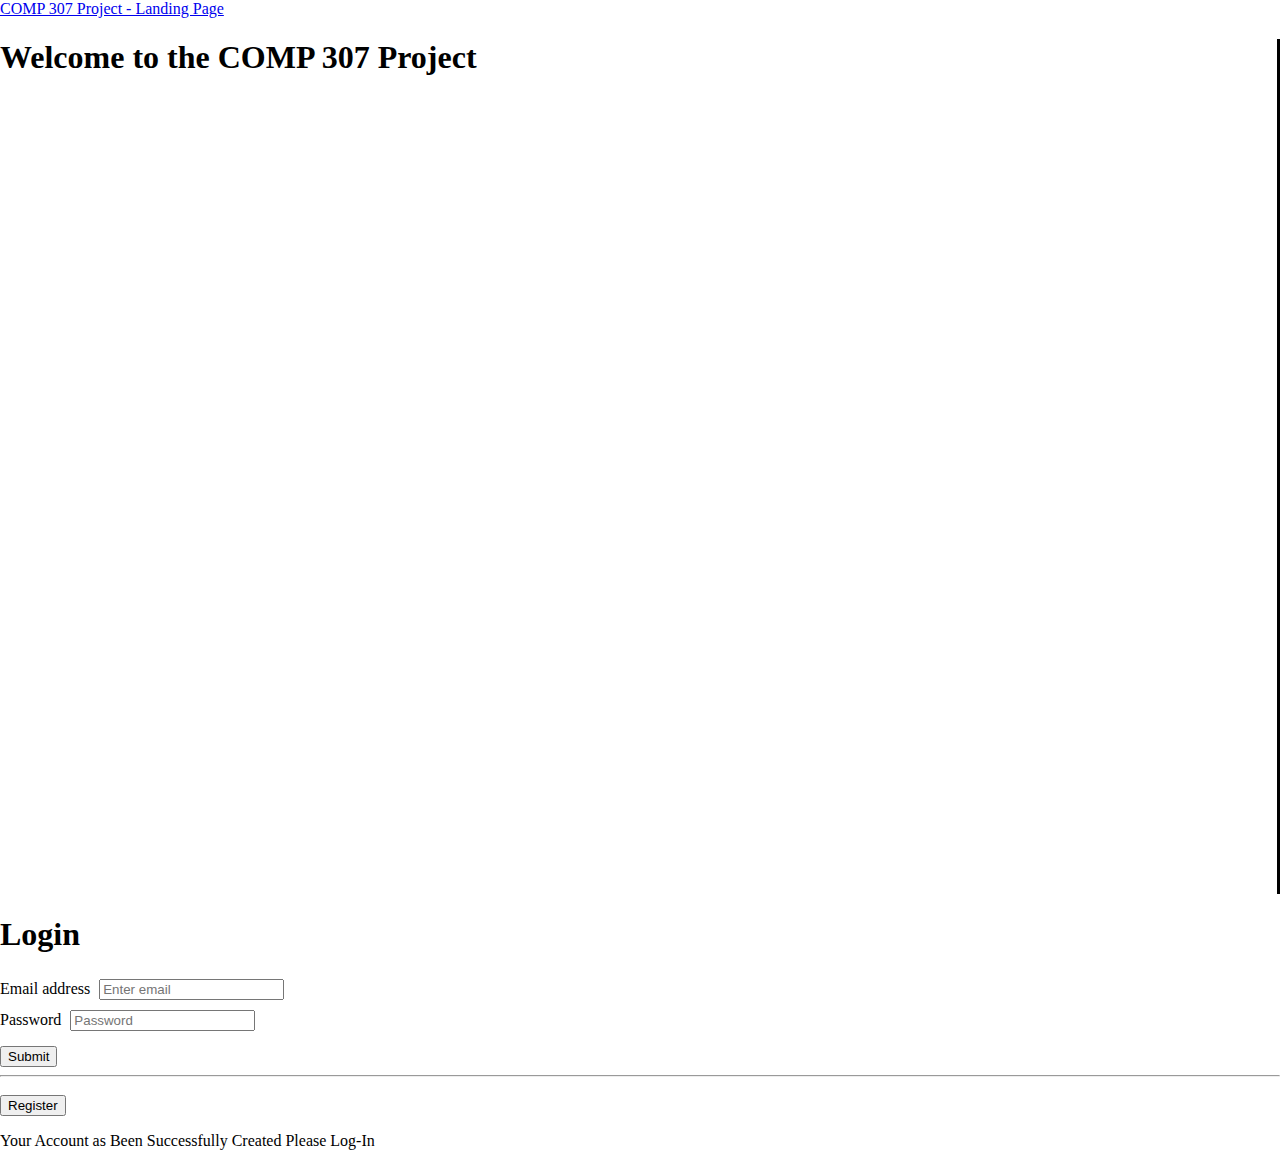
<file: htdocs/public_html/index.html>
<!DOCTYPE html>
<html lang="en">

<head>
    <meta charset="UTF-8">
    <meta name="viewport" content="width=device-width, initial-scale=1.0">
    <link href="https://cdn.jsdelivr.net/npm/bootstrap@5.0.2/dist/css/bootstrap.min.css" rel="stylesheet"
        integrity="sha384-EVSTQN3/azprG1Anm3QDgpJLIm9Nao0Yz1ztcQTwFspd3yD65VohhpuuCOmLASjC" crossorigin="anonymous">
    <link rel="stylesheet" href="landingpage.css">
    <title>Landing Page</title>
    <style>
        #registration-error {
            display: none;
            /* Initially hide the registration error message */
            border: 1px solid black;
            border-radius: 25px;
            background-color: lightgray;
            text-align: center;
            margin-bottom: 10px;
        }

        .error-icon {
            display: inline-block;
            margin: 10px;
            align-items: left;
        }

        .btn {
            margin-top: 10px;
        }

        .welcome {
            border-right: 3px solid black;
            height: 95vh;
        }
    </style>
</head>

<!-- errorMessage(): Checks if the fields are empty before sending the form -->
<script>

    function errorMessage() {

        var email_input = document.getElementById("exampleInputEmail1").value;
        var password_input = document.getElementById("exampleInputPassword1").value;

        var error_email = false;
        var error_password = false;

        if (email_input == '') {
            error_email = true
            document.getElementById("email_text").style.color = "red"
        } else {
            error_email = false
            document.getElementById("email_text").style.color = "black"
        }

        if (password_input == '') {
            error_password = true
            document.getElementById("password_text").style.color = "red"
        } else {
            error_password = false
            document.getElementById("password_text").style.color = "black"
        }

        if ((error_email || error_password)) {
            document.getElementById('registration-error').style.display = 'block';
            if (error_email) {
                document.getElementById('invalid-email').style.display = 'block';
            } else {
                document.getElementById('invalid-email').style.display = 'none';
            }
            if (error_password) {
                document.getElementById('invalid-password').style.display = 'block';
            } else {
                document.getElementById('invalid-password').style.display = 'none';
            }

            return false
        } else {
            return true
        }

    }

</script>


<body>
    <nav class="navbar navbar-light bg-light">
        <a class="navbar-brand" href="#">
            <!-- TODO: ADD website logo here -->
            <!-- <img src="" alt="add logo here" width="30" height="30"
                class="d-inline-block align-top"> -->
            <!-- TODO: Change text below to website name -->
            COMP 307 Project - Landing Page
        </a>
    </nav>
    <div class="container">
        <div class="row text-center">
            <div class="welcome col-9 mx-auto">
                <h1 class="col-8"> Welcome to the COMP 307 Project</h1>
            </div>
            <div class="login-register col-3 mx-auto">
                <form class="login" action="/login" method="post" onsubmit="return errorMessage()">
                    <h1>Login</h1>
                    <div class="col-8 mx-auto" id="registration-error">
                        <img class="error-icon" src="../img/error_icon.svg" width="30" height="30">
                        <p id="invalid-email">Invalid Email</p>
                        <p id="invalid-password">Invalid Password</p>
                    </div>
                    <div class="form-group">
                        <label for="exampleInputEmail1" id="email_text">Email address</label>
                        <input type="email" class="form-control" id="exampleInputEmail1" name="email"
                            aria-describedby="emailHelp" placeholder="Enter email">
                    </div>
                    <div class="form-group">
                        <label for="exampleInputPassword1" id="password_text">Password</label>
                        <input type="password" class="form-control" id="exampleInputPassword1" name="password"
                            placeholder="Password">
                    </div>
                    <button type="submit" class="btn btn-primary">Submit</button>
                </form>
                <hr>
                <button type="button" onclick="location.href='/register-form'"
                    class="btn btn-outline-secondary">Register</button>

                <div id="successMessage">
                    <p>Your Account as Been Successfully Created Please Log-In</p>
                </div>

            </div>
        </div>
    </div>

</body>

</html>
</file>
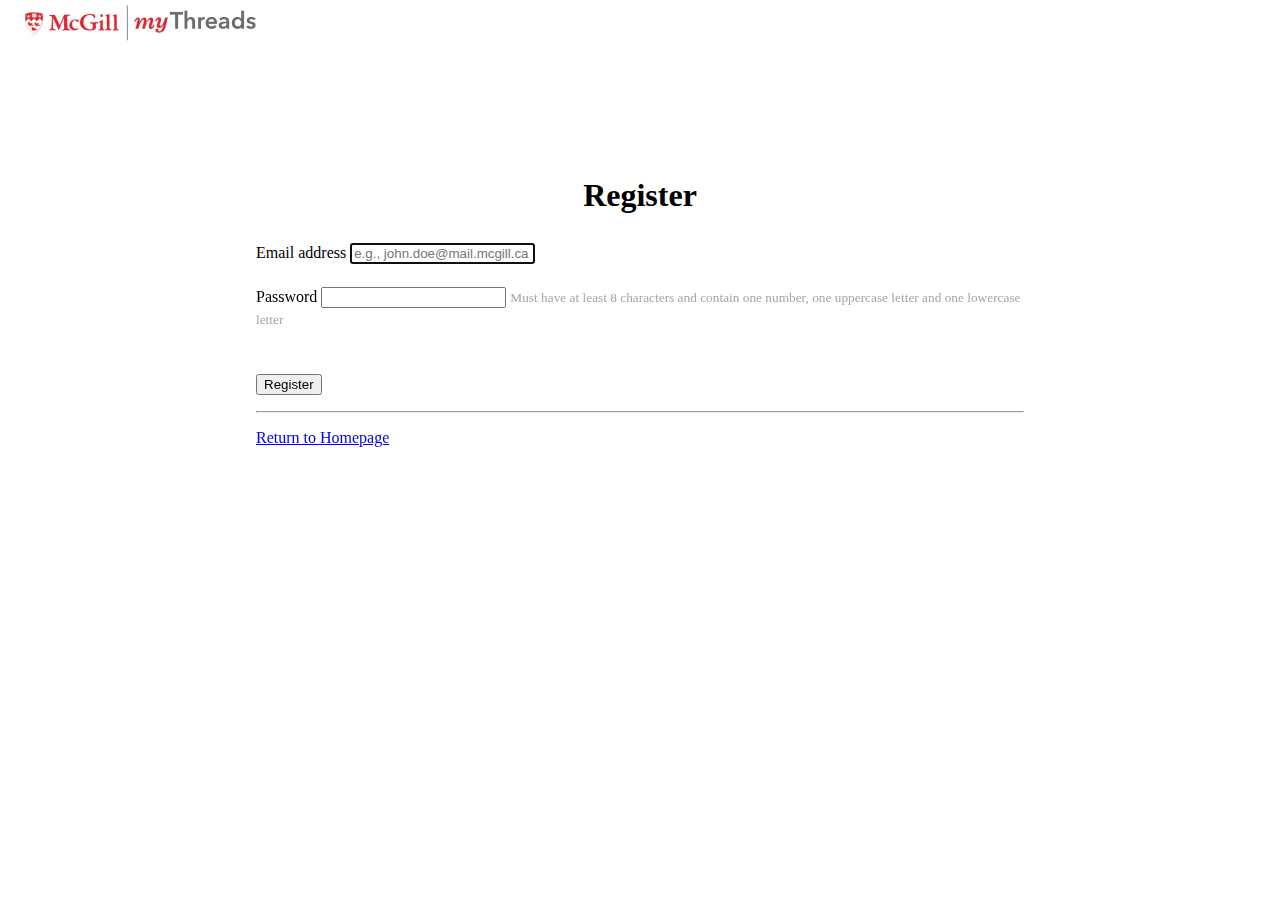
<file: htdocs/register.html>
<!DOCTYPE html>
<html lang="en">

<head>
    <meta charset="UTF-8">
    <meta name="viewport" content="width=device-width, initial-scale=1.0">
    <link href="https://cdn.jsdelivr.net/npm/bootstrap@5.0.2/dist/css/bootstrap.min.css" rel="stylesheet"
        integrity="sha384-EVSTQN3/azprG1Anm3QDgpJLIm9Nao0Yz1ztcQTwFspd3yD65VohhpuuCOmLASjC" crossorigin="anonymous">
    <link rel="stylesheet" href="main.css">
    <title>Registration - myThreads - McGill University</title>
    <link rel="icon" type="image/x-icon" href="./img/logo.ico">
</head>

<script>
    function hide(element) {
        element.style.display = "none";
    };

    function show(element) {
        element.style.display = "block";
    };

    function colorRed(element) {
        element.style.color = "#dc3545";
    };

    function colorDefault(helpMsg) {
        helpMsg.style.color = "#a6a6a6";
    };

    function isMcGillEmail(str) {
        if (!(str.includes('@'))) {
            return false;
        } else if (!(str.split('@')[0].length > 0)) {
            return false;
        } else {
            domain = str.split('@')[1];
            if (domain.endsWith("mcgill.ca")) {
                return true;
            } else {
                return false;
            }
        }
    };

    function validateEmail() {
        inputField = document.getElementById("email");
        email = document.forms["register form"]["email"].value;
        errorMsg = document.getElementById("invalidEmail");

        if (!(isMcGillEmail(email))) {
            inputField.classList.remove("is-valid");
            inputField.classList.add("is-invalid");
            show(errorMsg);
            return false;
        } else {
            inputField.classList.remove("is-invalid");
            inputField.classList.add("is-valid");
            hide(errorMsg);
            return true;
        }
    };

    function validatePassword() {
        inputField = document.getElementById("password");
        password = document.forms["register form"]["password"].value;
        helpMsg = document.getElementById("invalidPassword");

        if (password.length < 8) {
            inputField.classList.remove("is-valid");
            inputField.classList.add("is-invalid");
            colorRed(helpMsg);
            return false;
        } else if (password.search(/[a-z]/) == -1) {
            inputField.classList.remove("is-valid");
            inputField.classList.add("is-invalid");
            colorRed(helpMsg);
            return false;
        } else if (password.search(/[A-Z]/) == -1) {
            inputField.classList.remove("is-valid");
            inputField.classList.add("is-invalid");
            colorRed(helpMsg);
            show(helpMsg);
            return false;
        } else if (password.search(/[0-9]/) == -1) {
            inputField.classList.remove("is-valid");
            inputField.classList.add("is-invalid");
            colorRed(helpMsg);
            return false;
        } else {
            inputField.classList.remove("is-invalid");
            inputField.classList.add("is-valid");
            colorDefault(helpMsg);
            return true;
        }
    };

    function validateRegistration() {
        return (validateEmail() && validatePassword());
    };
</script>

<body>
    <div class="header-column register">
        <nav class="navbar navbar-light bg-white">
            <a class="navbar-brand" style="cursor:default">
                <img src="./img/name-logo.jpg" alt="logo" style="margin-left:10px;height:45px">
            </a>
        </nav>
    </div>
    <div class="register-column">
        <h1 class="form-title" style="text-align:center">Register</h1>
        <form name="register form" class="container top-padding" action="./register-user" method="post" onsubmit="return validateRegistration()">
            <div class="row top-padding">
                <label for="email">Email address</label>
                <input type="text" name="email" class="form-control field" id="email" placeholder="e.g., john.doe@mail.mcgill.ca" autofocus>
                <div id="invalidEmail" class="invalid-feedback" style="display:none">
                    Invalid email
                </div>
                <div id="duplicateEmail" class="invalid-feedback" style="display:none">
                    This email address is already associated with another account.
                </div>
            </div>
            <div class="row padding">
                <label for="password">Password</label>
                <input type="password" name="password" class="form-control field" id="password" onfocusin="return validateEmail()">
                <small id="invalidPassword" class="form-text" style="color:#a6a6a6">
                    Must have at least 8 characters and contain one number, one uppercase letter and one lowercase letter
                </small>
            </div>
            <div class="text-center form-buttons">
                <p><button type="submit" class="btn btn-primary">Register</button></p>
                <hr>
                <p><a href="./index.html" type="button" class="btn btn-outline-secondary">Return to Homepage</a></p>
            </div>
        </form>
    </div>
</body>
</file>
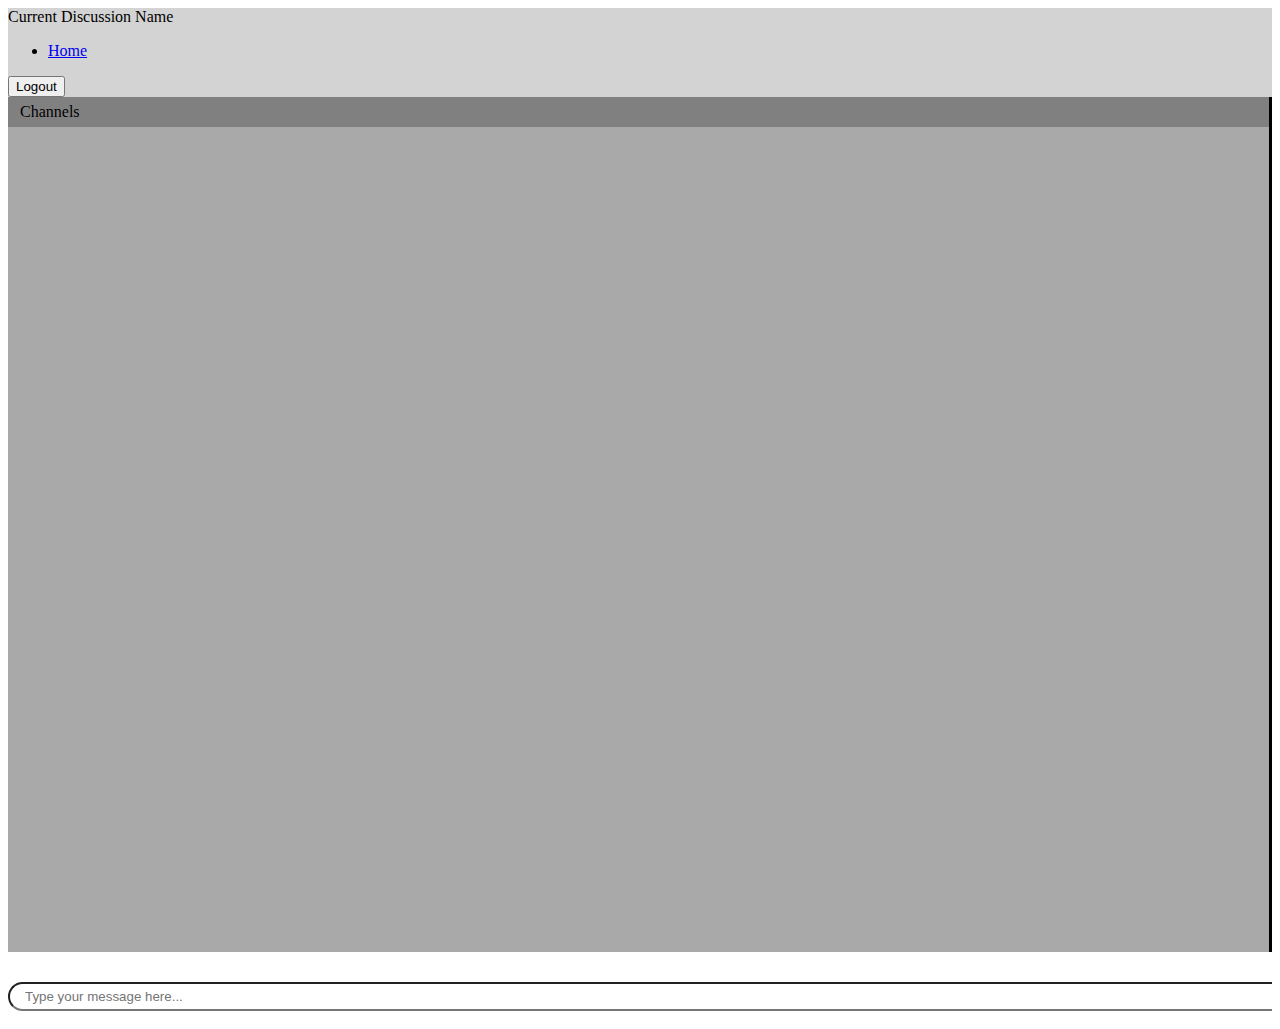
<file: htdocs/public_html/discussion.html>
<!DOCTYPE html>
<html lang="en">

<head>
    <meta charset="UTF-8">
    <meta name="viewport" content="width=device-width, initial-scale=1.0">
    <link href="https://cdn.jsdelivr.net/npm/bootstrap@5.0.2/dist/css/bootstrap.min.css" rel="stylesheet"
        integrity="sha384-EVSTQN3/azprG1Anm3QDgpJLIm9Nao0Yz1ztcQTwFspd3yD65VohhpuuCOmLASjC" crossorigin="anonymous">
    <link rel="stylesheet" href="discussion.css">
    <title>Discussion Page</title>
</head>

<body onload="getChannels()">
    <nav class="navbar navbar-expand-lg">
        <div class="container-fluid">
            <span class="navbar-brand" href="#">Current Discussion Name</span>
            <div class="collapse navbar-collapse" id="navbarText">
                <ul class="navbar-nav me-auto mb-2 mb-lg-0">
                    <li class="nav-item">
                        <a class="nav-link active" aria-current="page" href="select-discussion.html">Home</a>
                    </li>
                </ul>
                <form action="/logout">
                    <button type="logout" class="btn btn-secondary">Logout</button>
                </form>
            </div>
        </div>
    </nav>
    <div class="container-fluid">
        <div class="row">
            <div class="channels col-2">
                <div class="header">
                    <span class="navbar-brand">Channels</span>
                </div>
                <div id="channel-select">

                </div>
            </div>
            <div class="discussion col-10">
                <input class="text-box" type="text" onkeypress="sendMessage();" placeholder="Type your message here...">
                <div id="messages">

                </div>

            </div>
        </div>

    </div>
    <script>
        // test function to add messages to the discussion
        function sendMessage() {
            var key = window.event.keyCode;
            if (key === 13 && document.getElementsByClassName("text-box")[0].value != "") {
                console.log("Enter pressed");
                var message = document.getElementsByClassName("text-box")[0].value;
                var messages = document.getElementById("messages");
                var newMessage = document.createElement("div");
                newMessage.className = "message";
                var user = document.createElement("div");
                user.className = "user";
                user.innerHTML = "<strong>User 1</strong>";
                var text = document.createElement("div");
                text.className = "text";
                text.innerHTML = message;
                newMessage.appendChild(user);
                newMessage.appendChild(text);
                messages.appendChild(newMessage);
                document.getElementsByClassName("text-box")[0].value = "";
            }
        }
        function getChannels() {
            console.log("getChannels called");
            var xmlhttp = new XMLHttpRequest();
            xmlhttp.onreadystatechange = function () {
                if (this.readyState == 4 && this.status == 200) {
                    document.getElementById("channel-select").innerHTML = this.responseText;
                }
            };
            // TODO: Set str to query discussion id
            // str = 
            xmlhttp.open("GET", "getChannels.php?q=" + str, true);
            xmlhttp.send();
        }
    </script>
</body>
</file>
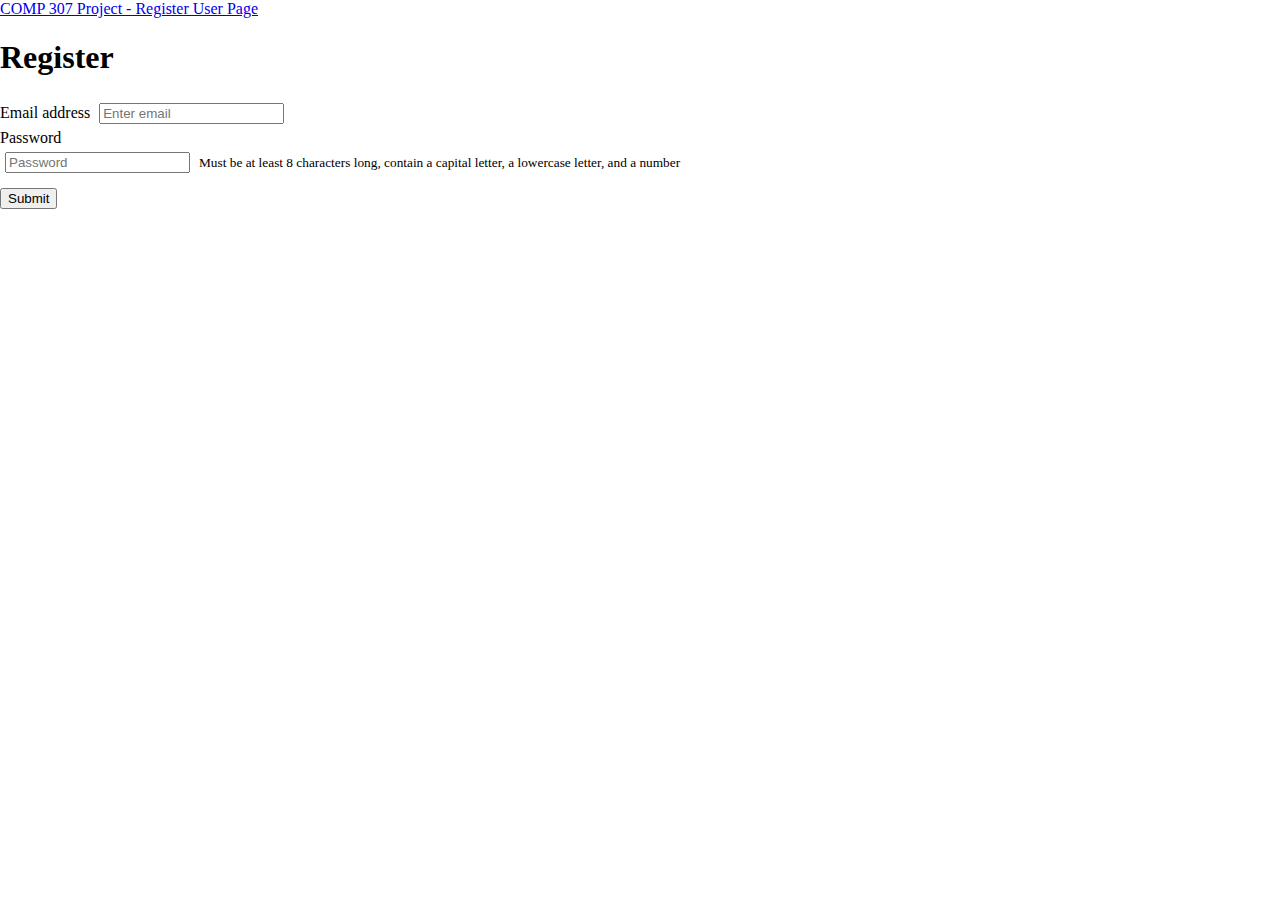
<file: htdocs/public_html/register.html>
<!DOCTYPE html>
<html lang="en">

<head>
    <meta charset="UTF-8">
    <meta name="viewport" content="width=device-width, initial-scale=1.0">
    <link href="https://cdn.jsdelivr.net/npm/bootstrap@5.0.2/dist/css/bootstrap.min.css" rel="stylesheet"
        integrity="sha384-EVSTQN3/azprG1Anm3QDgpJLIm9Nao0Yz1ztcQTwFspd3yD65VohhpuuCOmLASjC" crossorigin="anonymous">
    <link rel="stylesheet" href="landingpage.css">
    <title>Register New User</title>
    <style>
        #registration-error {
            display: none; /* Initially hide the registration error message */
            border : 1px solid black;
            border-radius: 25px;
            background-color: lightgray;
            text-align: center;
            margin-bottom:10px;
        }
        .error-icon {
            display: inline-block;
            margin: 10px;
            align-items: left;
        }
        .btn{
            margin-top: 10px;
        }
    </style>
</head>


 <!-- errorMessage(): Checks if the fields are empty before sending the form -->
<script>

    function errorMessage() {

        var email_input = document.getElementById("exampleInputEmail1").value;
        var password_input = document.getElementById("exampleInputPassword1").value;

        var error_email = false;
        var error_password = false;

        if (email_input == ''){
            error_email = true
            document.getElementById("email_text").style.color = "red"
        } else {
            error_email = false
            document.getElementById("email_text").style.color = "black"
        }

        if (password_input == '' || insecurePassword(password_input)){
            error_password = true
            document.getElementById("password_text").style.color = "red"
        } else {
            error_password = false
            document.getElementById("password_text").style.color = "black"
        }

        if ((error_email || error_password)){
                document.getElementById('registration-error').style.display = 'block';
                if (error_email){
                    document.getElementById('invalid-email').style.display = 'block';
                } else {
                    document.getElementById('invalid-email').style.display = 'none';
                }
                if (error_password){
                    document.getElementById('invalid-password').style.display = 'block';
                } else {
                    document.getElementById('invalid-password').style.display = 'none';
                }

                return false
            } else {
                return true
        }
    }
    function insecurePassword(password){
        if (password.length < 8){
            return true
        } else if (password.search(/[a-z]/) == -1){
            return true
        } else if (password.search(/[A-Z]/) == -1){
            return true
        } else if (password.search(/[0-9]/) == -1){
            return true
        } else {
            return false
        }

    }

</script>

<body>
    <nav class="navbar navbar-light bg-light">
        <a class="navbar-brand" href="#">
            <!-- TODO: ADD website logo here -->
            <!-- <img src="" alt="add logo here" width="30" height="30"
                class="d-inline-block align-top"> -->
            <!-- TODO: Change text below to website name -->
            COMP 307 Project - Register User Page
        </a>
    </nav>
    <div>
        <h1 class="col-8 mx-auto text-center">Register</h1>
        <div class="col-2 mx-auto" id="registration-error">
            <img class="error-icon" src="../img/error_icon.svg" width="30" height="30">
            <p id="invalid-email">Invalid Email</p>
            <p id="invalid-password">Invalid Password</p>
        </div>
        <form class="text-center" action="/register" method="post" onsubmit="return errorMessage()">
            <div class="form-group col-4 mx-auto">
              <label for="exampleInputEmail1" id="email_text">Email address</label>
              <input type="email" class="form-control" id="exampleInputEmail1" name="email" aria-describedby="emailHelp" placeholder="Enter email">
            </div>
            <div class="form-group col-4 mx-auto">
              <label for="exampleInputPassword1" id="password_text">Password</label><br>
              <input type="password" class="form-control" id="exampleInputPassword1" name="password" placeholder="Password">
              <small>Must be at least 8 characters long, contain a capital letter, a lowercase letter, and a number</small>
            </div>
            <button type="submit" class="btn btn-primary">Submit</button>
          </form>
    </div>
</body>
</file>
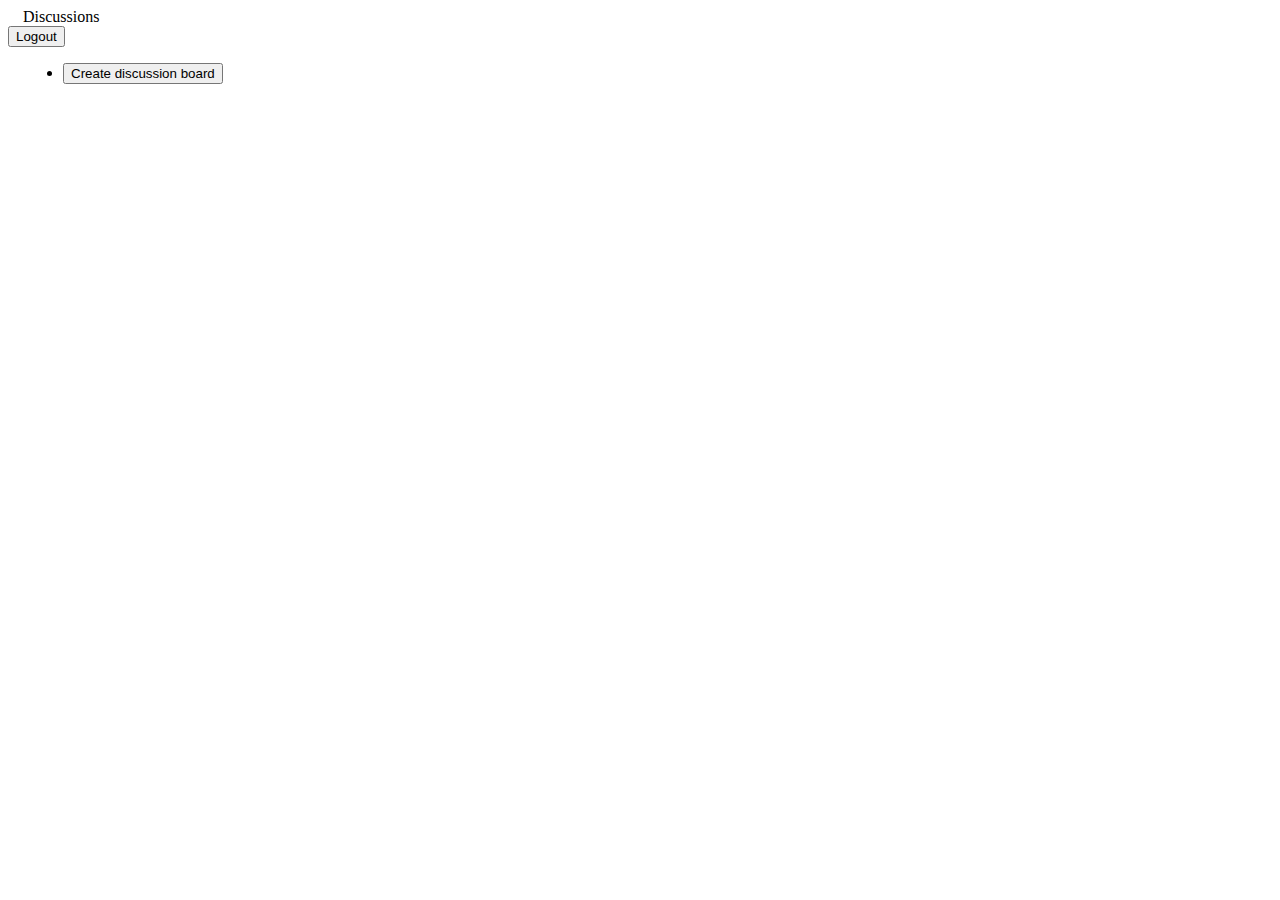
<file: htdocs/public_html/select-discussion.html>
<!DOCTYPE html>
<html lang="en">

<head>
    <meta charset="UTF-8">
    <meta name="viewport" content="width=device-width, initial-scale=1.0">
    <link href="https://cdn.jsdelivr.net/npm/bootstrap@5.0.2/dist/css/bootstrap.min.css" rel="stylesheet"
        integrity="sha384-EVSTQN3/azprG1Anm3QDgpJLIm9Nao0Yz1ztcQTwFspd3yD65VohhpuuCOmLASjC" crossorigin="anonymous">
    <link rel="stylesheet" href="select-discussion.css">
    <title>Discussions</title>
</head>
<script>
    const boards = []; // initialize as array of existing boards retrieved from SQL database

    function hide(element) {
        element.style.display = "none";
    };

    function show(element) {
        element.style.display = "block";
    };

    function update() {
        empty = document.getElementById("noboard");
        list = document.getElementById("boards");
        if (boards.length == 0) { // no existing board
            hide(list);
            show(empty);
        } else {
            hide(empty);
            show(list);
        };
    };

    function isAlphaNumeric(str) {
        var code, i, len;
        let empty = true;
        for (i = 0, len = str.length; i < len; i++) {
            code = str.charCodeAt(i);
            if (code != 32) {
                empty = false;
            }
            if (!(code > 47 && code < 58) && // numeric (0-9)
                !(code > 64 && code < 91) && // upper alpha (A-Z)
                !(code > 96 && code < 123) && // lower alpha (a-z)
                !(code == 32)) { // space
                    return false;
            }
        }
        return !(empty);
    };

    function createDiscussionBoard() {
        let created = false;
        let foo = prompt('Enter discussion board name:');
        if (isAlphaNumeric(foo)) {
            let bar = confirm('Confirm creation of '+foo+'?');
            console.log(foo, bar);
            created = foo;
        } else if (foo.length > 0) {
            alert('Invalid name format: '+foo)
        }
        if (created) {
            boards[boards.length] = foo; // add board to existing boards in SQL database
        }
        update();
        return created;
    };

    function deleteSelectedBoards() {
        let selectedBoards = []; // retrieve boards selected on webpage by user
        for (board in selectedBoards) {
            boards = boards.filter(boardName); // remove board from existing boards in SQL database
        }
        update();
        return true;
    };
</script>
<body onload="update()">
    <nav class="navbar navbar-expand-lg navbar-light bg-white">
        <div class="container-fluid">
            <div class="navbar-header">
                <a class="navbar-brand" style="margin-left: 15px;">Discussions</a>
            </div>
            <div class="nav navbar-right">
                <form action="/logout" method="post">
                    <button type="logout" class="btn btn-secondary">Logout</button>
                </form>
            </div>
        </div>
    </nav>
    <nav id="noboard" class="navbar navbar-expand-lg navbar-light bg-white" style="display:none">
        <ul class="nav nav-pills justify-content-center">
            <li class="nav-item">
                <button type="button" class="btn btn-primary" onclick="return createDiscussionBoard()">Create discussion board</button>
            </li>
        </ul>
    </nav>
    <nav id="boards" class="navbar navbar-expand-lg navbar-light bg-white" style="display:none">
        <ul class="nav nav-pills justify-content-center">
            <li class="nav-item">
                <button type="button" class="btn btn-primary" onclick="return createDiscussionBoard()">Create discussion board</button>
            </li>
            <li class="nav-item">
                <button id="deleteButton" type="button" class="btn btn-danger" onclick="return deleteSelectedBoards()">Delete</button>
            </li>
        </ul>
    </nav>
</body>
</file>
<file: htdocs/public_html/landingpage.css>
html, body {
    height: 100%;
    margin: 0;
    /* disable vertical scroll */
    /* overflow-y: hidden;  */
}
.container{
    width: 100%;
}
.welcome{
    border-right: 3px solid black;
    height: 95vh;
}
input{
    margin: 5px;
}
</file>
<file: htdocs/main.css>
html, body {
    height: 100%;
    margin: 0;
    overflow: hidden; 
}

img {
    max-width: 100%;
    max-height: 100%;
}

.field {
    margin-top: 6px;
    margin-bottom: 2px;
}

.box {
    min-height: 100vh;
    margin-top: 10%;
    vertical-align: middle;
}

.padding {
    margin-top: 15px;
    margin-bottom: 15px;
}

.small-top-padding {
    margin-top: 10px;
}

.small-bottom-padding {
    margin-bottom: 10px;
}

.top-padding {
    margin-top: 15px;
}

.bottom-padding {
    margin-bottom: 15px;
}

.banner {
    height: 62px;
    vertical-align: middle;
    width: 100%;
}

.leaveboard-btn {
    color: #f2f2f2;
    background-color: #cc0000;
    border-color: #cc0000;
}

.leaveboard-btn:hover {
    color: #ffffff;
    background-color: #cc0000;
    border-color: #cc0000;
}

.logout-btn {
    color: #f2f2f2;
    background-color: #cc0000;
    border-color: #cc0000;
}

.logout-btn:hover {
    color: #ffffff;
    background-color: #b30000;
    border-color: #b30000;
}

.boards-link {
    text-decoration: none;
    color: #e6e6e6;
    cursor: pointer;
}

.boards-link:hover {
    text-decoration: none;
    color: #ffffff;
    transform: scale(1.02);
    cursor: pointer;
}

.subscribe-btn {
    color: #2eb82e;
    background-color: #ffffff;
    border-color: #2eb82e;
}

.subscribe-btn.on {
    color: #ffffff;
    background-color: #2eb82e;
    border-color: #2eb82e;
}

.subscribe-btn:hover {
    color: #ffffff;
    background-color: #29a329;
    border-color: #29a329;
}

.cancel-btn {
    color: #e60000;
    background-color: #ffffff;
    border-color: #e60000;
}

.cancel-btn.on {
    color: #ffffff;
    background-color: #e60000;
    border-color: #e60000;
}

.cancel-btn:hover {
    color: #ffffff;
    background-color: #cc0000;
    border-color: #cc0000;
}

.column-large {
    float: left;
    width: 75%;
    padding: 0;
    margin: 0;
}

.header-column {
    float: left;
    width: 100%;
    padding: 0;
    margin: 0;
    margin-bottom: 14%;
}

.column-small {
    float: left;
    width: 25%;
    text-align: center;
    padding: 0;
    margin: 0;
}

.form-column {
    padding-left: 15%;
    padding-right: 15%;
    margin: auto;
}

.register-column {
    padding-left: 35%;
    padding-right: 35%;
    margin: auto;
}

.form-title {
    margin-bottom: 10%;
}

.register {
    margin-bottom: 5%;
}

.form-buttons {
    margin-top: 6%;
}

.responsive {
    display: inline-block;
}

/* Responsive layout */
@media screen and (max-width: 1400px) {
    .column-large {
        display: none;
    }

    .header-column {
        float: left;
        width: 100%;
        padding: 0;
        margin: 0;
        margin-bottom: 12%;
    }

    .column-small {
        width: 100%;
    }

    .form-column {
        padding-left: 19%;
        padding-right: 19%;
        margin: auto;
    }

    .register-column {
        padding-left: 20%;
        padding-right: 20%;
        margin: auto;
    }

    .form-title {
        margin-bottom: 3%;
    }

    .register {
        margin-bottom: 10%;
    }

    .banner {
        height: 62px;
        vertical-align: middle;
        width: 100%;
    }

    .box {
        min-height: 100vh;
        margin-top: 25%;
        vertical-align: middle;
    }

    .responsive {
        display: none;
    }
}
</file>
<file: htdocs/public_html/discussion.css>
::-webkit-scrollbar {
    display: none;
}
body,
html {
    overflow: hidden;
}

nav {
    background-color: lightgray;
}

.container {
    margin: 0;
    width: 100%;
}

.channels {
    border-right: 3px solid black;
    padding: 0px;
    background-color: darkgray;
    height: 95vh;
    overflow-y: scroll;
    >.header {
        position: sticky;
        top: 0;
        left: 0;
        padding: 6px 12px;
        background-color: gray;
    }

    >#channel-select {
        padding: 6px 12px;
    }
}
.discussion{
    display: flex;
    flex-direction: column-reverse;
    position: relative;
}
.text-box{
    position: sticky;
    bottom: 10px;
    width: 100%;
    padding: 5px 15px;
    border-radius: 25px;
}
.text-box:focus{
    outline: none;
}
#messages{
    padding: 20px 15px;
}
</file>
<file: htdocs/public_html/select-discussion.css>
.nav-pills li {
    margin-left: 15px;
}
</file>
